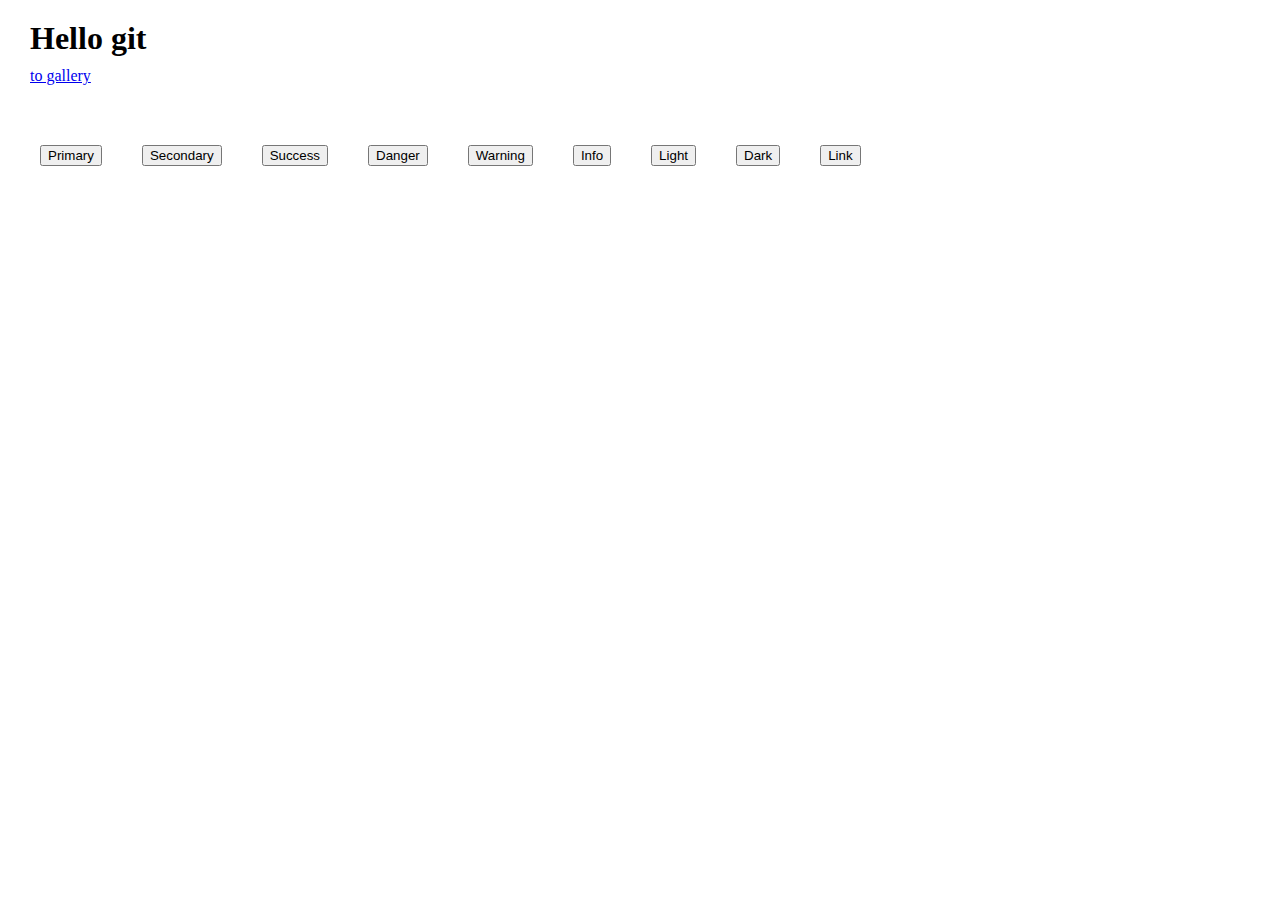
<file: index.html>
<!DOCTYPE html>
<html lang="en">

<head>
    <meta charset="UTF-8">
    <meta http-equiv="X-UA-Compatible" content="IE=edge">
    <meta name="viewport" content="width=device-width, initial-scale=1.0">
    <link href="https://cdn.jsdelivr.net/npm/bootstrap@5.3.0-alpha1/dist/css/bootstrap.min.css" rel="stylesheet"
        integrity="sha384-GLhlTQ8iRABdZLl6O3oVMWSktQOp6b7In1Zl3/Jr59b6EGGoI1aFkw7cmDA6j6gD" crossorigin="anonymous">
    <link rel="stylesheet" href="./main.css">
    <title>git</title>
</head>

<body>
    <h1>Hello git</h1>
    <a href="./gallery.html">to gallery</a>
    <div class="buttons">
        <button type="button" class="btn btn-primary">Primary</button>
        <button type="button" class="btn btn-secondary">Secondary</button>
        <button type="button" class="btn btn-success">Success</button>
        <button type="button" class="btn btn-danger">Danger</button>
        <button type="button" class="btn btn-warning">Warning</button>
        <button type="button" class="btn btn-info">Info</button>
        <button type="button" class="btn btn-light">Light</button>
        <button type="button" class="btn btn-dark">Dark</button>
        <button type="button" class="btn btn-link">Link</button>
    </div>

    <script src="https://cdn.jsdelivr.net/npm/bootstrap@5.3.0-alpha1/dist/js/bootstrap.bundle.min.js"
        integrity="sha384-w76AqPfDkMBDXo30jS1Sgez6pr3x5MlQ1ZAGC+nuZB+EYdgRZgiwxhTBTkF7CXvN"
        crossorigin="anonymous"></script>
</body>

</html>
</file>
<file: main.css>
* {
  margin: 10px;
}

.buttons {
  margin-top: 50px;
  display: flex;
  gap: 20px;
}/*# sourceMappingURL=main.css.map */
</file>
